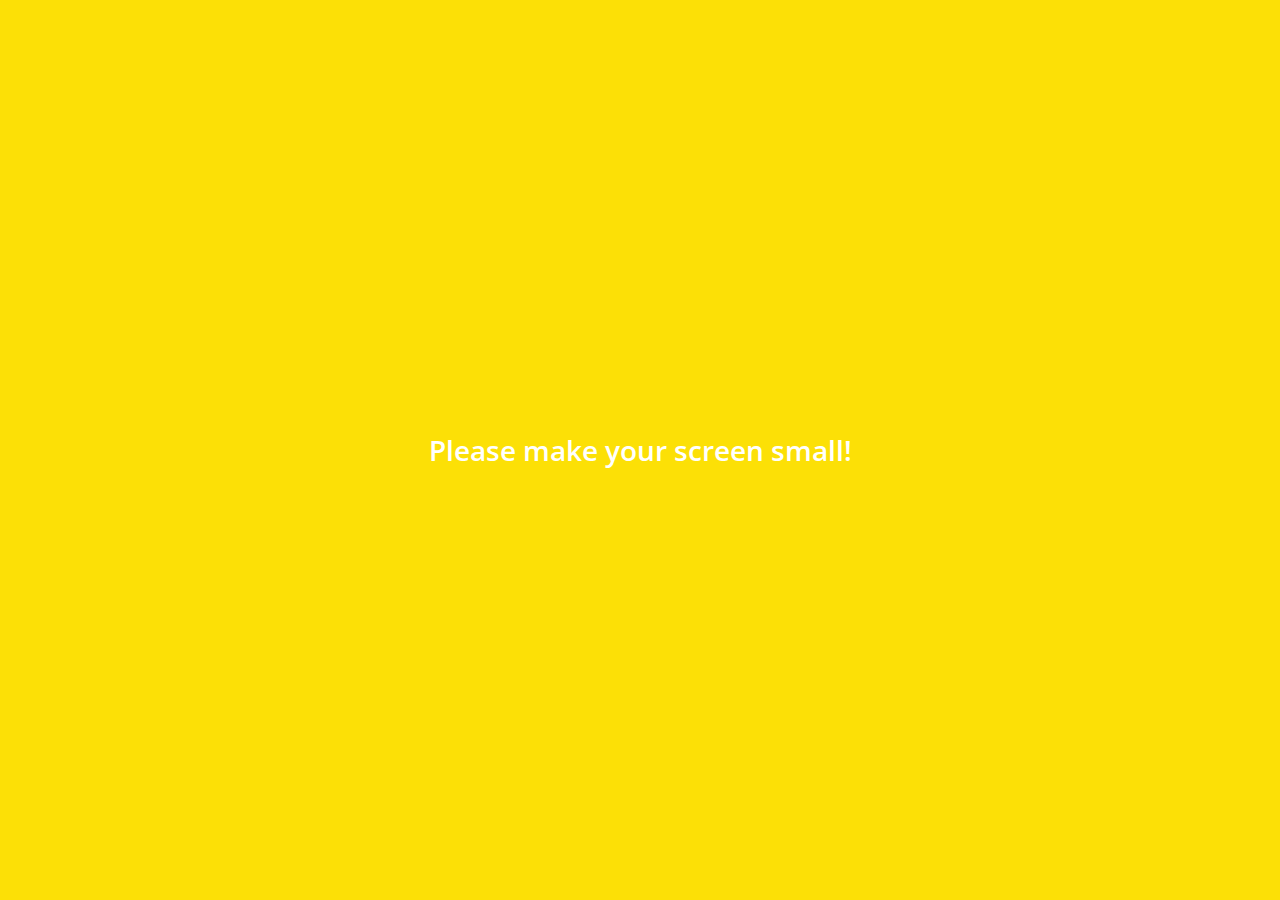
<file: index.html>
<!DOCTYPE html>
<html lang="en">
  <head>
    <meta charset="UTF-8" />
    <meta name="viewport" content="width=device-width, initial-scale=1.0" />
    <meta http-equiv="X-UA-Compatible" content="ie=edge" />
    <link
      rel="stylesheet"
      href="https://use.fontawesome.com/releases/v5.7.2/css/all.css"
      integrity="sha384-fnmOCqbTlWIlj8LyTjo7mOUStjsKC4pOpQbqyi7RrhN7udi9RwhKkMHpvLbHG9Sr"
      crossorigin="anonymous"
    />
    <link rel="stylesheet" href="css/styles.css" />
    <title>Chats | Kakao Clone</title>
  </head>
  <body>
    <div class="status-bar">
      <div class="status-bar__column">
        <span class="status-bar__clock">13:54 </span>
      </div>
      <div class="status-bar__column">
        <i class="fas fa-clock"></i>
        <i class="fas fa-volume-mute"></i>
        <i class="fas fa-wifi"></i>
        <span class="status-bar__battery-level">100%</span>
        <i class="fas fa-battery-full"></i>
      </div>
    </div>
    <header class="header">
      <div class="header__header-column">
        <h1 class="header__title">Chats</h1>
      </div>
      <div class="header__header-column">
        <span class="header__icon">
          <i class="fas fa-search"></i>
        </span>
        <span class="header__icon">
          <i class="far fa-comment"></i>
        </span>
        <span class="header__icon">
          <i class="fas fa-cog"></i>
        </span>
      </div>
    </header>
    <main class="chats">
      <ul class="chats__list">
        <li class="chats__chat chat">
          <a href="chat.html">
            <div class="chats__chat friend friend--lg">
              <div class="friend__column">
        
                <img src="images/friend.jpg" class="m-avatar friend__avatar" />
                <div class="friend__content">
                  <span class="friend__name">
                    songsae
                  </span>
                  <span class="friend__bottom-text">
                    Going home!
                  </span>
                </div>
              </div>
              <div class="friend__column">
                <span class="chat__timestamp">
                  March 8
                </span>
              </div>
            </div>
          </a>
        </li>
      </ul>
    </main>
    <nav class="nav">
      <ul class="nav__list">
        <li class="nav__list-item">
          <a href="friends.html" class="nav__list-link">
            <i class="far fa-user"></i
          ></a>
        </li>
        <li class="nav__list-item">
          <a href="index.html" class="nav__list-link">
            <div class="nav__badge">8</div>
            <i class="fas fa-comment"></i>
          </a>
        </li>
        <li class="nav__list-item">
          <a href="find.html" class="nav__list-link">
            <i class="fas fa-search"></i>
          </a>
        </li>
        <li class="nav__list-item">
          <a href="more.html" class="nav__list-link">
            <i class="fas fa-ellipsis-h"></i>
          </a>
        </li>
      </ul>
    </nav>
    <div class="bigScreen">
      <span class="bigScreen__text">Please make your screen small!</span>
    </div>
  </body>
</html>
</file>
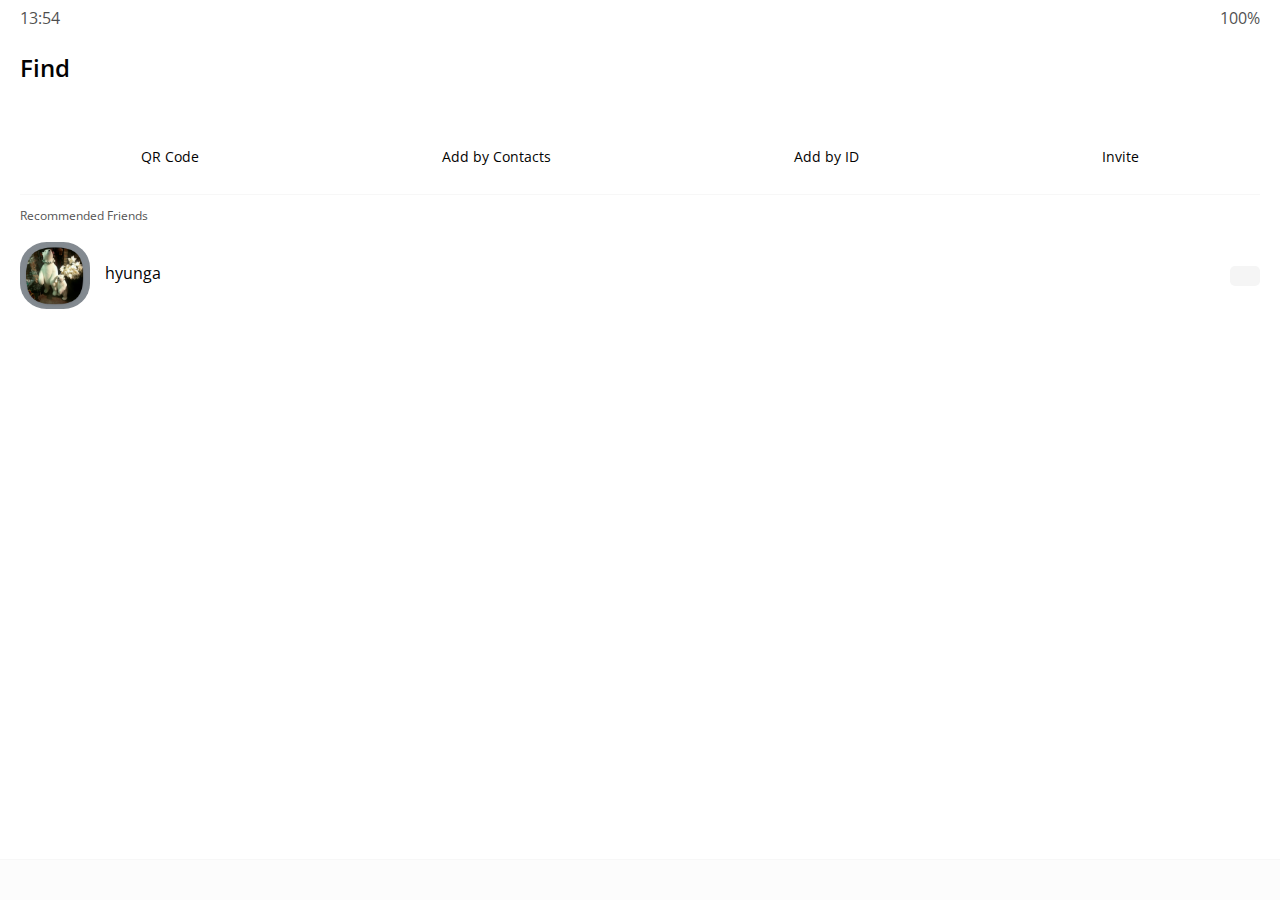
<file: find.html>
<!DOCTYPE html>
<html lang="en">
  <head>
    <meta charset="UTF-8" />
    <meta name="viewport" content="width=device-width, initial-scale=1.0" />
    <meta http-equiv="X-UA-Compatible" content="ie=edge" />
    <link
      rel="stylesheet"
      href="https://use.fontawesome.com/releases/v5.7.2/css/all.css"
      integrity="sha384-fnmOCqbTlWIlj8LyTjo7mOUStjsKC4pOpQbqyi7RrhN7udi9RwhKkMHpvLbHG9Sr"
      crossorigin="anonymous"
    />
    <link rel="stylesheet" href="css/styles.css" />
    <title>Find | Kakao Clone</title>
  </head>
  <body>
    <div class="status-bar">
      <div class="status-bar__column">
        <span class="status-bar__clock">13:54 </span>
      </div>
      <div class="status-bar__column">
        <i class="fas fa-clock"></i>
        <i class="fas fa-volume-mute"></i>
        <i class="fas fa-wifi"></i>
        <span class="status-bar__battery-level">100%</span>
        <i class="fas fa-battery-full"></i>
      </div>
    </div>
    <header class="header">
      <div class="header__header-column">
        <h1 class="header__title">Find</h1>
      </div>
      <div class="header__header-column">
        <span class="header__icon">
          <i class="fas fa-search"></i>
        </span>
        <span class="header__icon">
          <i class="fas fa-cog"></i>
        </span>
      </div>
    </header>
    <main class="find">
      <header class="find__header">
        <ul class="find__header-list">
          <li class="find__header-btn header-btn">
            <span class="header-btn__icon">
              <i class="fas fa-qrcode fa-2x"></i>
            </span>
            <span class="header-btn__title">
              QR Code
            </span>
          </li>
          <li class="find__header-btn header-btn">
            <span class="header-btn__icon">
              <i class="fas fa-user-plus fa-2x"></i>
            </span>
            <span class="header-btn__title">
              Add by Contacts
            </span>
          </li>
          <li class="find__header-btn header-btn">
            <span class="header-btn__icon">
              <i class="fas fa-passport fa-2x"></i>
            </span>
            <span class="header-btn__title">
              Add by ID
            </span>
          </li>
          <li class="find__header-btn header-btn">
            <span class="header-btn__icon">
              <i class="far fa-envelope fa-2x"></i>
            </span>
            <span class="header-btn__title">
              Invite
            </span>
          </li>
        </ul>
      </header>
      <ul class="find__recommended">
        <h5 class="find__title">
          Recommended Friends
        </h5>
        <li class="find__friend friend friend--lg">
          <div class="friend__column">
            <img src="images/hyunga.png" class="g-avatar friend__avatar" />
            <div class="friend__content">
              <span class="friend__name">
                hyunga
              </span>
            </div>
          </div>
          <div class="friend__column">
            <div class="friend__add-btn">
              <i class="fas fa-user-plus"></i>
            </div>
          </div>
        </li>
      </ul>
    </main>
    <nav class="nav">
      <ul class="nav__list">
        <li class="nav__list-item">
          <a href="friends.html" class="nav__list-link">
            <i class="far fa-user"></i
          ></a>
        </li>
        <li class="nav__list-item">
          <a href="index.html" class="nav__list-link">
            <i class="far fa-comment"></i>
          </a>
        </li>
        <li class="nav__list-item">
          <a href="find.html" class="nav__list-link">
            <i class="fas fa-search"></i>
          </a>
        </li>
        <li class="nav__list-item">
          <a href="more.html" class="nav__list-link">
            <i class="fas fa-ellipsis-h"></i>
          </a>
        </li>
      </ul>
    </nav>
  </body>
</html>
</file>
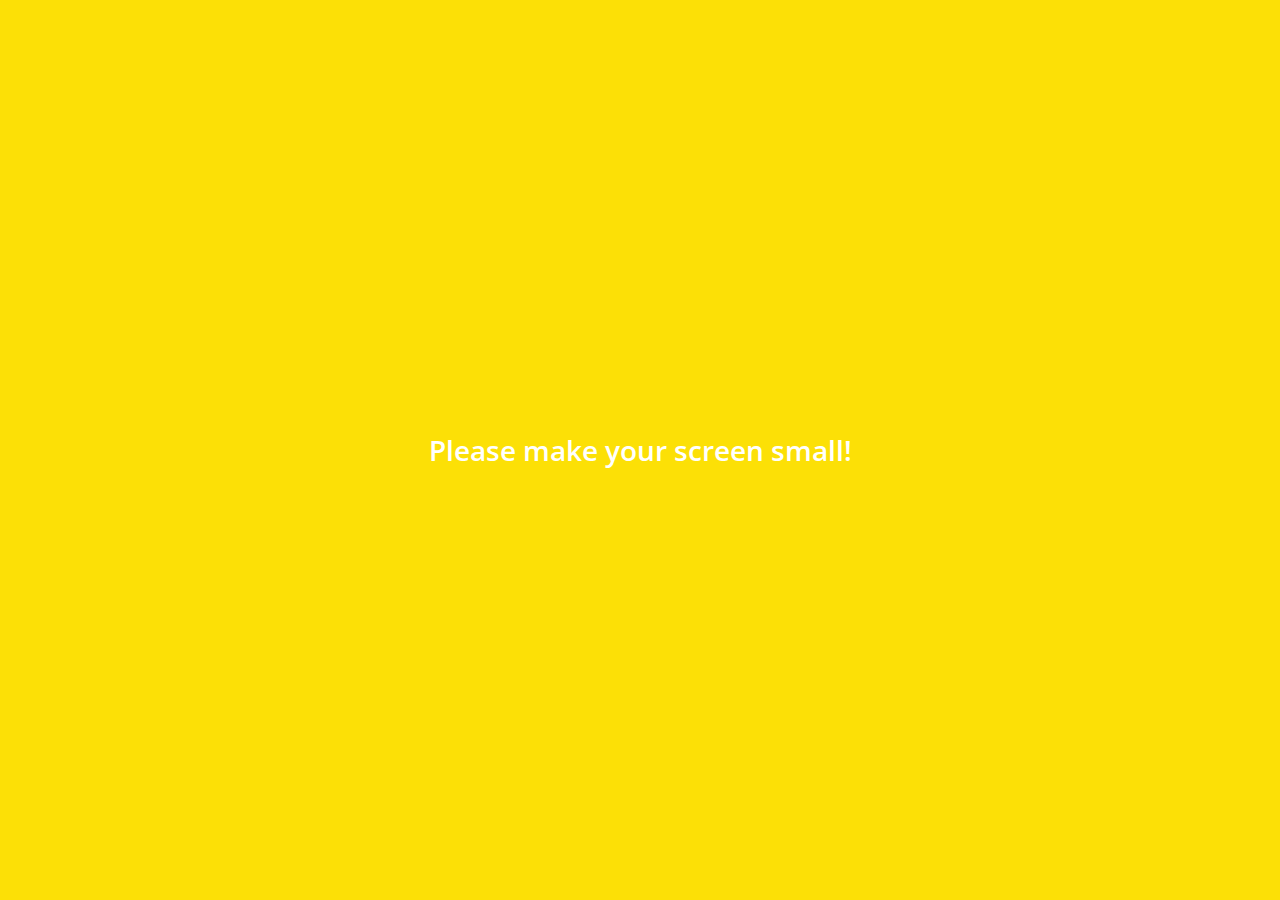
<file: friends.html>
<!DOCTYPE html>
<html lang="en">
  <head>
    <meta charset="UTF-8" />
    <meta name="viewport" content="width=device-width, initial-scale=1.0" />
    <meta http-equiv="X-UA-Compatible" content="ie=edge" />
    <link
      rel="stylesheet"
      href="https://use.fontawesome.com/releases/v5.7.2/css/all.css"
      integrity="sha384-fnmOCqbTlWIlj8LyTjo7mOUStjsKC4pOpQbqyi7RrhN7udi9RwhKkMHpvLbHG9Sr"
      crossorigin="anonymous"
    />
    <link rel="stylesheet" href="css/styles.css" />
    <title>Friends | Kakao Clone</title>
  </head>
  <body>
    <div class="status-bar">
      <div class="status-bar__column">
        <span class="status-bar__clock">13:54 </span>
      </div>
      <div class="status-bar__column">
<i class="fas fa-clock"></i>
<i class="fas fa-volume-mute"></i>
<i class="fas fa-wifi"></i>
<span class="status-bar__battery-level">100%</span>
<i class="fas fa-battery-full"></i>
</div>
</div>
<header class="header">
<div class="header__header-column">
<h1 class="header__title">Friends</h1>
</div>
<div class="header__header-column">
<span class="header__icon">
  <i class="fas fa-search"></i>
</span>
<span class="header__icon">
  <i class="fas fa-cog"></i>
</span>
</div>
</header>
<main class="friends">
<header class="friends__header">
<div class="friends__friend friend">
  <div class="friend__column">
    <img src="images/yaho.jpg" class="g-avatar friend__avatar" />
    <div class="friend__content">
      <span class="friend__name">
        Yaho
      </span>
      <span class="friend__status">
        yaho.com
      </span>
    </div>
  </div>
</div>
</header>
<div class="friends__plus">
<h5 class="friends__title">Plus friend</h5>
<div class="friends__friend friend">
  <div class="friend__column">
    <img src="images/plusfriend.jpg" class="friend__avatar" />
    <div class="friend__content">
      <span class="friend__name">
        Plus Friend
      </span>
    </div>
  </div>
</div>
</div>
<ul class="friends__list">
<h5 class="friends__title">Friends 14</h5>
<li class="friends__friend friend friend--lg">
  <div class="friend__column">
    <img src="images/friend.jpg" class="friend__avatar" />
    <div class="friend__content">
      <span class="friend__name"> songsae </span>
      <span class="friend__status">
        plasticgarden.co.kr
      </span>
    </div>
  </div>
  <div class="friend__column">
    <div class="friend__now-listening">
      <span>
        Boy with love (ft. Yaho) - BTS
      </span>
      <i class="fas fa-play"></i>
    </div>
  </div>
</li>
</ul>
</main>
<nav class="nav">
<ul class="nav__list">
<li class="nav__list-item">
  <a href="friends.html" class="nav__list-link">
    <i class="fas fa-user"></i
  ></a>
</li>
<li class="nav__list-item">
  <a href="index.html" class="nav__list-link">
    <i class="far fa-comment"></i>
  </a>
</li>
<li class="nav__list-item">
  <a href="find.html" class="nav__list-link">
    <i class="fas fa-search"></i>
  </a>
</li>
<li class="nav__list-item">
  <a href="more.html" class="nav__list-link">
    <i class="fas fa-ellipsis-h"></i>
  </a>
</li>
</ul>
</nav>
<div class="bigScreen">
  <span class="bigScreen__text">Please make your screen small!</span>
</div>
</body>
</html>
</file>
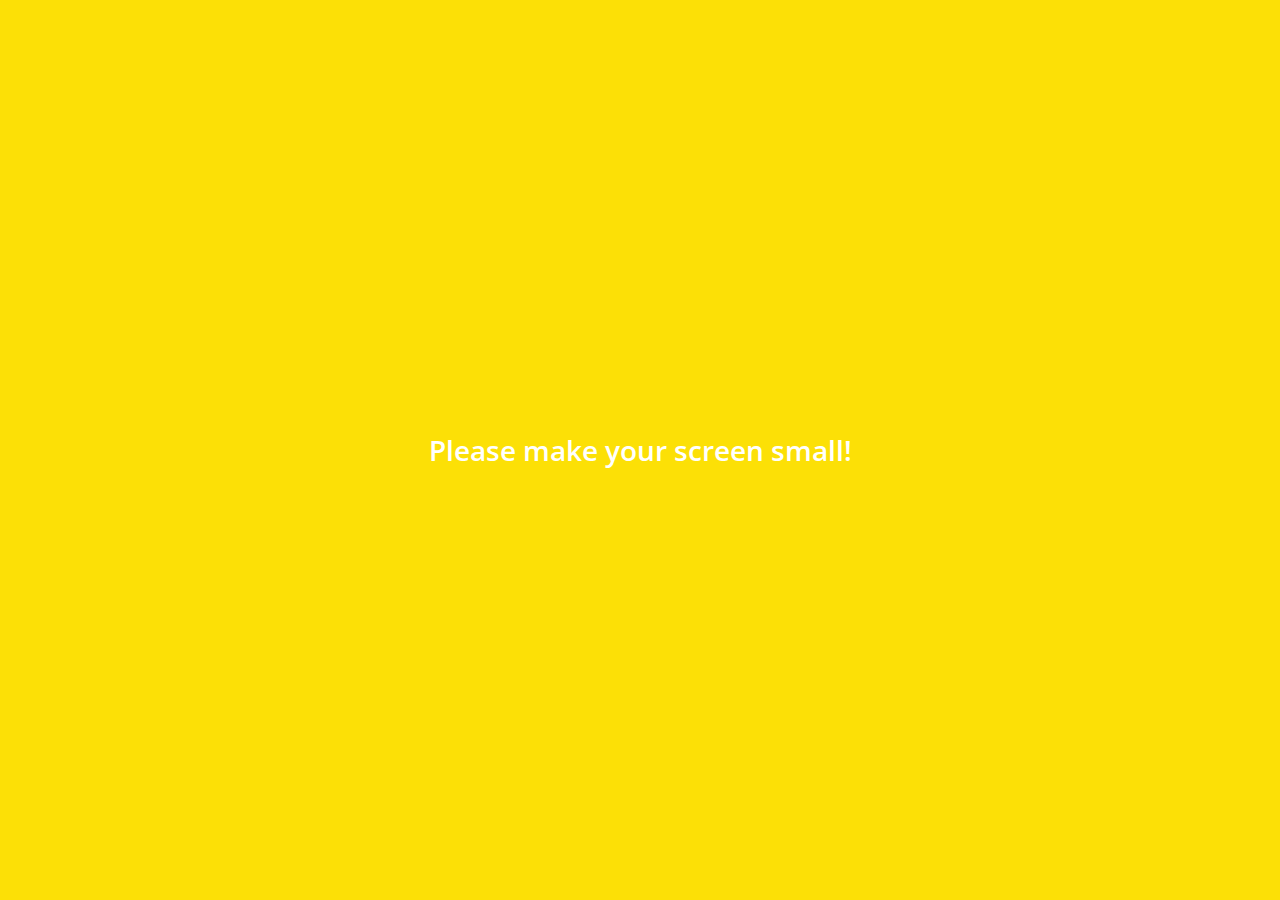
<file: settings.html>
<!DOCTYPE html>
<html lang="en">
  <head>
    <meta charset="UTF-8" />
    <meta name="viewport" content="width=device-width, initial-scale=1.0" />
    <meta http-equiv="X-UA-Compatible" content="ie=edge" />
    <link
      rel="stylesheet"
      href="https://use.fontawesome.com/releases/v5.7.2/css/all.css"
      integrity="sha384-fnmOCqbTlWIlj8LyTjo7mOUStjsKC4pOpQbqyi7RrhN7udi9RwhKkMHpvLbHG9Sr"
      crossorigin="anonymous"
    />
    <link rel="stylesheet" href="css/styles.css" />
    <title>Settings | Kakao Clone</title>
  </head>
  <body>
    <div class="status-bar">
      <div class="status-bar__column">
        <span class="status-bar__clock">13:54</span>
      </div>
      <div class="status-bar__column">
        <i class="fas fa-clock"></i>
        <i class="fas fa-volume-mute"></i>
        <i class="fas fa-wifi"></i>
        <span class="status-bar__battery-level">100%</span>
        <i class="fas fa-battery-full"></i>
      </div>
    </div>
    <header class="header">
      <div class="header__header-column">
        <a href="more.html" class="header__back-btn">
          <i class="fas fa-arrow-left"></i>
        </a>
        <h1 class="header__title">Settings</h1>
      </div>
      <div class="header__header-column">
        <span class="header__icon">
          <i class="fas fa-search"></i>
        </span>
      </div>
    </header>
    <main class="settings">
      <section class="settings__sections">
        <ul class="settings__list">
          <li class="settings__setting">
            <span class="settings__icon"><i class="fas fa-lock"></i> </span>
            <span class="settings__title">Privacy</span>
          </li>
          <li class="settings__setting">
            <span class="settings__icon">
              <i class="far fa-bell"></i>
            </span>
            <span class="settings__title">Notifications</span>
          </li>
          <li class="settings__setting">
            <span class="settings__icon">
              <i class="far fa-user"></i>
            </span>
            <span class="settings__title">Friends</span>
          </li>
        </ul>
      </section>
      <section class="settings__sections">
        <ul class="settings__list">
          <li class="settings__setting">
            <span class="settings__icon"><i class="fas fa-lock"></i> </span>
            <span class="settings__title">Privacy</span>
          </li>
          <li class="settings__setting">
            <span class="settings__icon">
              <i class="far fa-bell"></i>
            </span>
            <span class="settings__title">Notifications</span>
          </li>
          <li class="settings__setting">
            <span class="settings__icon">
              <i class="far fa-user"></i>
            </span>
            <span class="settings__title">Friends</span>
          </li>
        </ul>
      </section>
    </main>
    <div class="bigScreen">
      <span class="bigScreen__text">Please make your screen small!</span>
    </div>
  </body>
</html>
</file>
<file: css/styles.css>
@import url("https://fonts.googleapis.com/css?family=Open+Sans:300:400,600");
@import "reset.css";
@import "status-bar.css";
@import "header.css";
@import "nav-bar.css";
@import "friend.css";
@import "friends.css";
@import "find.css";
@import "more.css";
@import "settings.css";
@import "chat.css";
@import "mobile.css";

* {
  box-sizing: border-box;
}
body {
  background-color: white;
  padding: 10px 20px;
  color: #020202;
  font-family: "Open Sans", -apple-system, BlinkMacSystemFont, "Segoe UI",
    Roboto, Oxygen, Ubuntu, Cantarell, "Helvetica Neue", sans-serif;
}
a {
  color: inherit;
  text-decoration: none;
}

@keyframes fadeIn {
  from {
    opacity: 0;
    transform: translateY(50px);
  }
  to {
    opacity: 1;
    transform: none;
  }
}

main {
  animation: fadeIn 0.5s ease-in-out;
}
</file>
